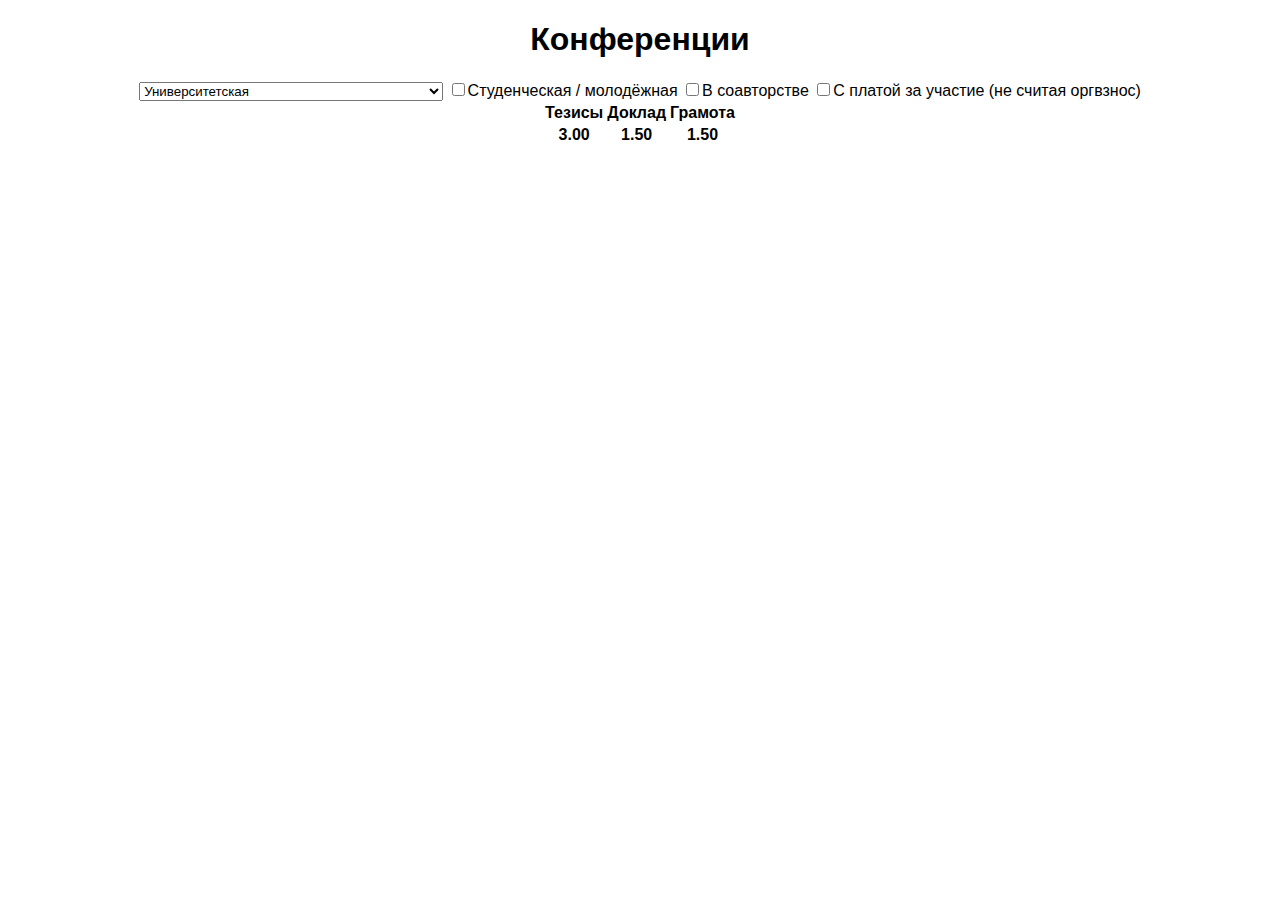
<file: index.html>
<!DOCTYPE html>
<html lang="en">
<head>
<link rel="apple-touch-icon" sizes="180x180" href="apple-touch-icon.png">
<link rel="icon" type="image/png" sizes="32x32" href="favicon-32x32.png">
<link rel="icon" type="image/png" sizes="16x16" href="favicon-16x16.png">
<link rel="manifest" href="site.webmanifest">
<link rel="mask-icon" href="safari-pinned-tab.svg" color="#5bbad5">
<meta name="msapplication-TileColor" content="#da532c">
<meta name="theme-color" content="#ffffff">
<meta charset="UTF-8">
<meta name="viewport" content="width=device-width, initial-scale=1.0">
<title>Помощник по ПГАС</title>
<style>
    body {
        font-family: Arial, sans-serif;
        text-align: center;
    }
    button {
        padding: 10px 20px;
        margin-top: 20px;
        font-size: 16px;
        cursor: pointer;
    }
    table {
        margin-left: auto;
        margin-right: auto;
    }
</style>
<script src="const.js"></script>
</head>
<body>
    <h1>Конференции</h1>
    <div>
        <select id="sel1">
            <option selected="">Университетская</option>
            <option>Всероссийская</option>
            <option>Международная (с проведением в России)</option>
            <option>Международная (с проведением за рубежом)</option>
        </select>
        <label for="c1"><input type="checkbox" id="c1">Студенческая / молодёжная</label>
        <label for="c2"><input type="checkbox" id="c2">В соавторстве</label>
        <label for="c3"><input type="checkbox" id="c3">С платой за участие (не считая оргвзнос)</label>
    </div>
    <div>
        <table class="center">
            <tr>
                <th>Тезисы</th>
                <th>Доклад</th>
                <th>Грамота</th>
            </tr>
            <tr>
                <th id="v1"></th>
                <th id="v2"></th>
                <th id="v3"></th>
            </tr>
        </table>
    </div>

    <script>
        function calculatePoints() {
            var level = document.getElementById('sel1').value;
            var points = basePoints[level].slice();
            if (document.getElementById('c1').checked) {
                for (var i = 0; i < points.length; i++) {
                    points[i] *= 0.8;
                }
            }
            if (document.getElementById('c2').checked) {
                for (var i = 0; i < points.length; i++) {
                    points[i] *= 0.8;
                }
            }
            if (document.getElementById('c3').checked) {
                for (var i = 0; i < points.length; i++) {
                    points[i] *= 0.4;
                }
            }
            for (var i = 1; i <= 3; i++) {
                document.getElementById(`v${i}`).innerText = parseFloat(points[i-1]).toPrecision(3);
            }
        }
        
        var idsToListen = ["sel1", "c1", "c2", "c3"];
        for (var i = 0; i < idsToListen.length; i++) {
            let element = document.getElementById(idsToListen[i]);
            element.addEventListener("change", function() {
                calculatePoints();
            });
        };

        calculatePoints();
    </script>
</body>
</html>
</file>
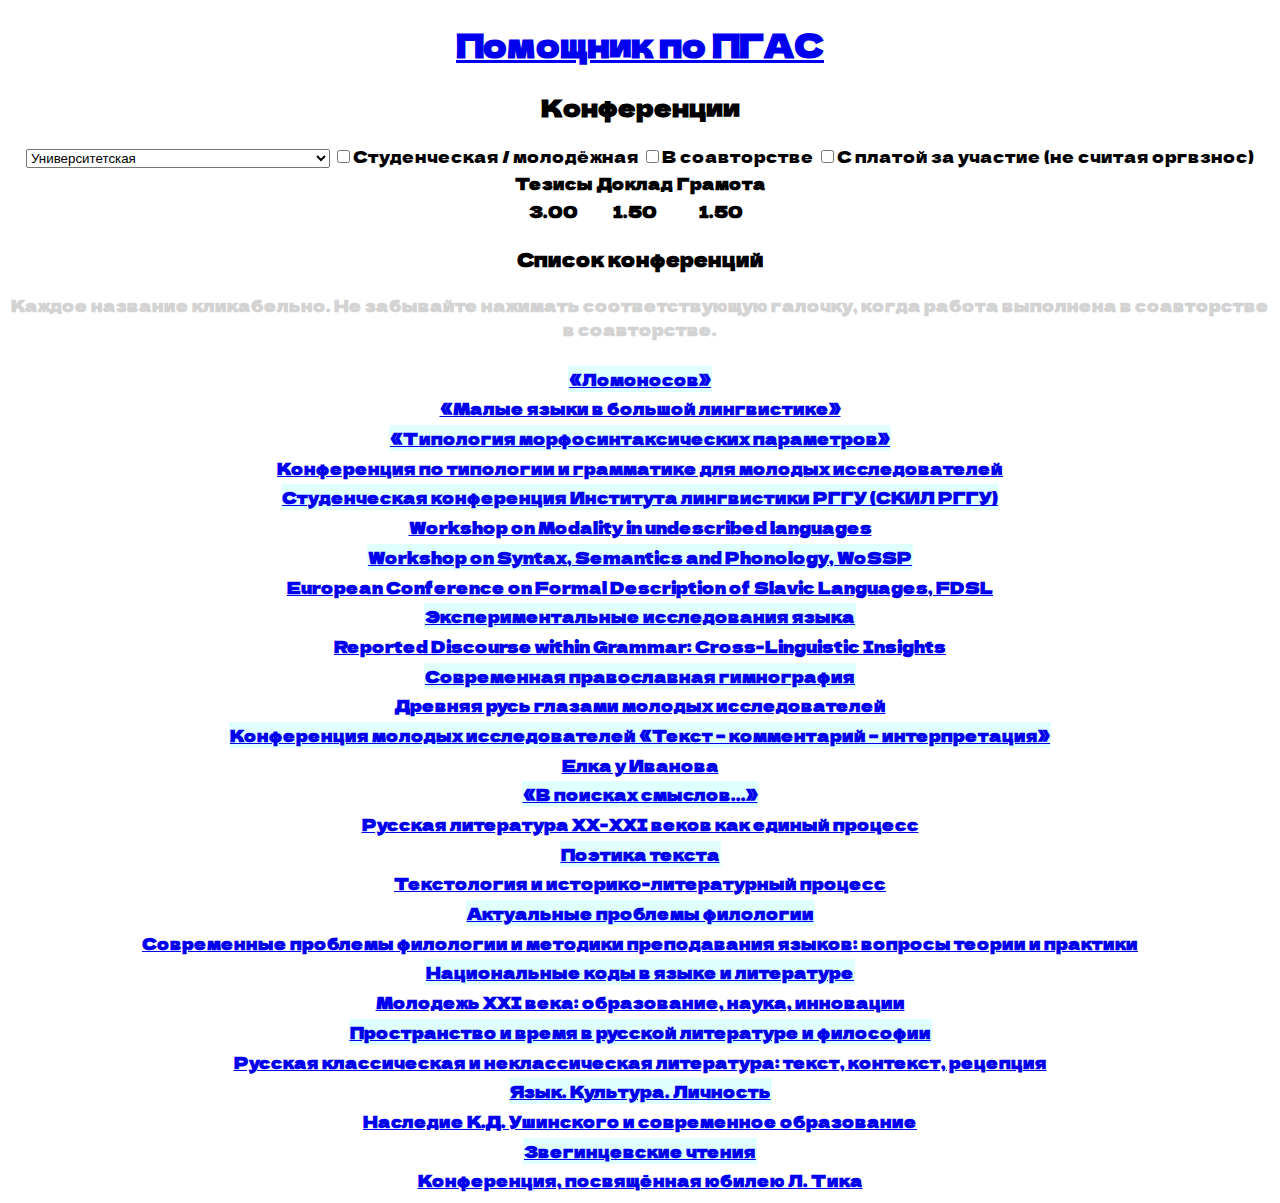
<file: calculator.html>
<!DOCTYPE html>
<html lang="en">
<head>
<link rel="preconnect" href="https://fonts.googleapis.com">
<link rel="preconnect" href="https://fonts.gstatic.com" crossorigin>
<link href="https://fonts.googleapis.com/css2?family=Dela+Gothic+One&display=swap" rel="stylesheet">
<link rel="apple-touch-icon" sizes="180x180" href="apple-touch-icon.png">
<link rel="icon" type="image/png" sizes="32x32" href="favicon-32x32.png">
<link rel="icon" type="image/png" sizes="16x16" href="favicon-16x16.png">
<link rel="manifest" href="site.webmanifest">
<link rel="mask-icon" href="safari-pinned-tab.svg" color="#5bbad5">
<meta name="msapplication-TileColor" content="#da532c">
<meta name="theme-color" content="#ffffff">
<meta charset="UTF-8">
<meta name="viewport" content="width=device-width, initial-scale=1.0">
<title>Помощник по ПГАС</title>
<link rel="stylesheet" href="style.css">
<script src="const.js"></script>
</head>
<body>
    <h1><a href=index.html>Помощник по ПГАС</a></h1>
    <h2>Конференции</h2>
    <div>
        <select id="sel1">
            <option selected="">Университетская</option>
            <option>Всероссийская</option>
            <option>Международная (с проведением в России)</option>
            <option>Международная (с проведением за рубежом)</option>
        </select>
        <label for="c1"><input type="checkbox" id="c1">Студенческая / молодёжная</label>
        <label for="c2"><input type="checkbox" id="c2">В соавторстве</label>
        <label for="c3"><input type="checkbox" id="c3">С платой за участие (не считая оргвзнос)</label>
    </div>
    <div>
        <table class="center">
            <tr>
                <th>Тезисы</th>
                <th>Доклад</th>
                <th>Грамота</th>
            </tr>
            <tr>
                <th id="v1"></th>
                <th id="v2"></th>
                <th id="v3"></th>
            </tr>
        </table>
    </div>

    <h3>Список конференций</h3>
    <h4 style="color: lightgray">Каждое название кликабельно. Не забывайте нажимать соответствующую галочку, когда работа выполнена в соавторстве в соавторстве.</h4>

    <table>
        <tr><th style="display: inline-block; background-color: lightcyan"><a href="calculator.html?level=int&student">«Ломоносов»</a></th></tr>
        <tr><th style="display: inline-block; background-color: white"><a href="calculator.html?level=rus">«Малые языки в большой лингвистике»</a></th></tr>
        <tr><th style="display: inline-block; background-color: lightcyan"><a href="calculator.html?level=rus">«Типология морфосинтаксических параметров»</a></th></tr>
        <tr><th style="display: inline-block; background-color: white"><a href="calculator.html?level=rus&student">Конференция по типологии и грамматике для молодых исследователей</a></th></tr>
        <tr><th style="display: inline-block; background-color: lightcyan"><a href="calculator.html?level=rus&student">Студенческая конференция Института лингвистики РГГУ (СКИЛ РГГУ)</a></th></tr>
        <tr><th style="display: inline-block; background-color: white"><a href="calculator.html?level=for">Workshop on Modality in undescribed languages</a></th></tr>
        <tr><th style="display: inline-block; background-color: lightcyan"><a href="calculator.html?level=for&student">Workshop on Syntax, Semantics and Phonology, WoSSP</a></th></tr>
        <tr><th style="display: inline-block; background-color: white"><a href="calculator.html?level=for">European Conference on Formal Description of Slavic Languages, FDSL </a></th></tr>
        <tr><th style="display: inline-block; background-color: lightcyan"><a href="calculator.html?level=rus&student">Экспериментальные исследования языка</a></th></tr>
        <tr><th style="display: inline-block; background-color: white"><a href="calculator.html?level=for">Reported Discourse within Grammar: Cross-Linguistic Insights</a></th></tr>
        <tr><th style="display: inline-block; background-color: lightcyan"><a href="calculator.html?level=rus">Современная православная гимнография</a></th></tr>
        <tr><th style="display: inline-block; background-color: white"><a href="calculator.html?level=rus&student">Древняя русь глазами молодых исследователей</a></th></tr>
        <tr><th style="display: inline-block; background-color: lightcyan"><a href="calculator.html?level=rus&student">Конференция молодых исследователей «Текст – комментарий – интерпретация»</a></th></tr>
        <tr><th style="display: inline-block; background-color: white"><a href="calculator.html?level=uni">Елка у Иванова</a></th></tr>
        <tr><th style="display: inline-block; background-color: lightcyan"><a href="calculator.html?level=rus&student">«В поисках смыслов...»</a></th></tr>
        <tr><th style="display: inline-block; background-color: white"><a href="calculator.html?level=rus">Русская литература ХХ-ХХI веков как единый процесс</a></th></tr>
        <tr><th style="display: inline-block; background-color: lightcyan"><a href="calculator.html?level=rus">Поэтика текста</a></th></tr>
        <tr><th style="display: inline-block; background-color: white"><a href="calculator.html?level=rus&student">Текстология и историко-литературный процесс</a></th></tr>
        <tr><th style="display: inline-block; background-color: lightcyan"><a href="calculator.html?level=rus&student">Актуальные проблемы филологии</a></th></tr>
        <tr><th style="display: inline-block; background-color: white"><a href="calculator.html?level=rus">Современные проблемы филологии и методики преподавания языков: вопросы теории и практики</a></th></tr>
        <tr><th style="display: inline-block; background-color: lightcyan"><a href="calculator.html?level=rus">Национальные коды в языке и литературе</a></th></tr>
        <tr><th style="display: inline-block; background-color: white"><a href="calculator.html?level=rus&student">Молодежь XXI века: образование, наука, инновации</a></th></tr>
        <tr><th style="display: inline-block; background-color: lightcyan"><a href="calculator.html?level=rus&student">Пространство и время в русской литературе и философии</a></th></tr>
        <tr><th style="display: inline-block; background-color: white"><a href="calculator.html?level=rus">Русская классическая и неклассическая литература: текст, контекст, рецепция</a></th></tr>
        <tr><th style="display: inline-block; background-color: lightcyan"><a href="calculator.html?level=rus&student">Язык. Культура. Личность</a></th></tr>
        <tr><th style="display: inline-block; background-color: white"><a href="calculator.html?level=rus">Наследие К.Д. Ушинского и современное образование</a></th></tr>
        <tr><th style="display: inline-block; background-color: lightcyan"><a href="calculator.html?level=uni&student">Звегинцевские чтения</a></th></tr>
        <tr><th style="display: inline-block; background-color: white"><a href="calculator.html?level=uni&student">Конференция, посвящённая юбилею Л. Тика</a></th></tr>
    </table>

    <script>

        function loadParams() {
            const queryString = window.location.search;
            const urlParams = new URLSearchParams(queryString);

            const levelOptions = {
                "uni": 0,
                "rus": 1,
                "int": 2,
                "for": 3,
            };

            if (urlParams.has('level')){
                let index = levelOptions[urlParams.get('level')];
                let value = document.getElementById('sel1').children[index].text;
                document.getElementById('sel1').value = value;
            }

            if (urlParams.has('student')){
                document.getElementById('c1').checked = true;
            }
            if (urlParams.has('coauthored')){
                document.getElementById('c2').checked = true;
            }
            if (urlParams.has('paid')){
                document.getElementById('c3').checked = true;
            }
        }

        function calculatePoints() {
            var level = document.getElementById('sel1').value;
            var points = basePoints[level].slice();
            if (document.getElementById('c1').checked) {
                for (var i = 0; i < points.length; i++) {
                    points[i] *= 0.8;
                }
            }
            if (document.getElementById('c2').checked) {
                for (var i = 0; i < points.length; i++) {
                    points[i] *= 0.8;
                }
            }
            if (document.getElementById('c3').checked) {
                for (var i = 0; i < points.length; i++) {
                    points[i] *= 0.4;
                }
            }
            for (var i = 1; i <= 3; i++) {
                document.getElementById(`v${i}`).innerText = parseFloat(points[i-1]).toPrecision(3);
            }
        }
        
        var idsToListen = ["sel1", "c1", "c2", "c3"];
        for (var i = 0; i < idsToListen.length; i++) {
            let element = document.getElementById(idsToListen[i]);
            element.addEventListener("change", function() {
                calculatePoints();
            });
        };

        loadParams();
        calculatePoints();
    </script>
</body>
</html>
</file>
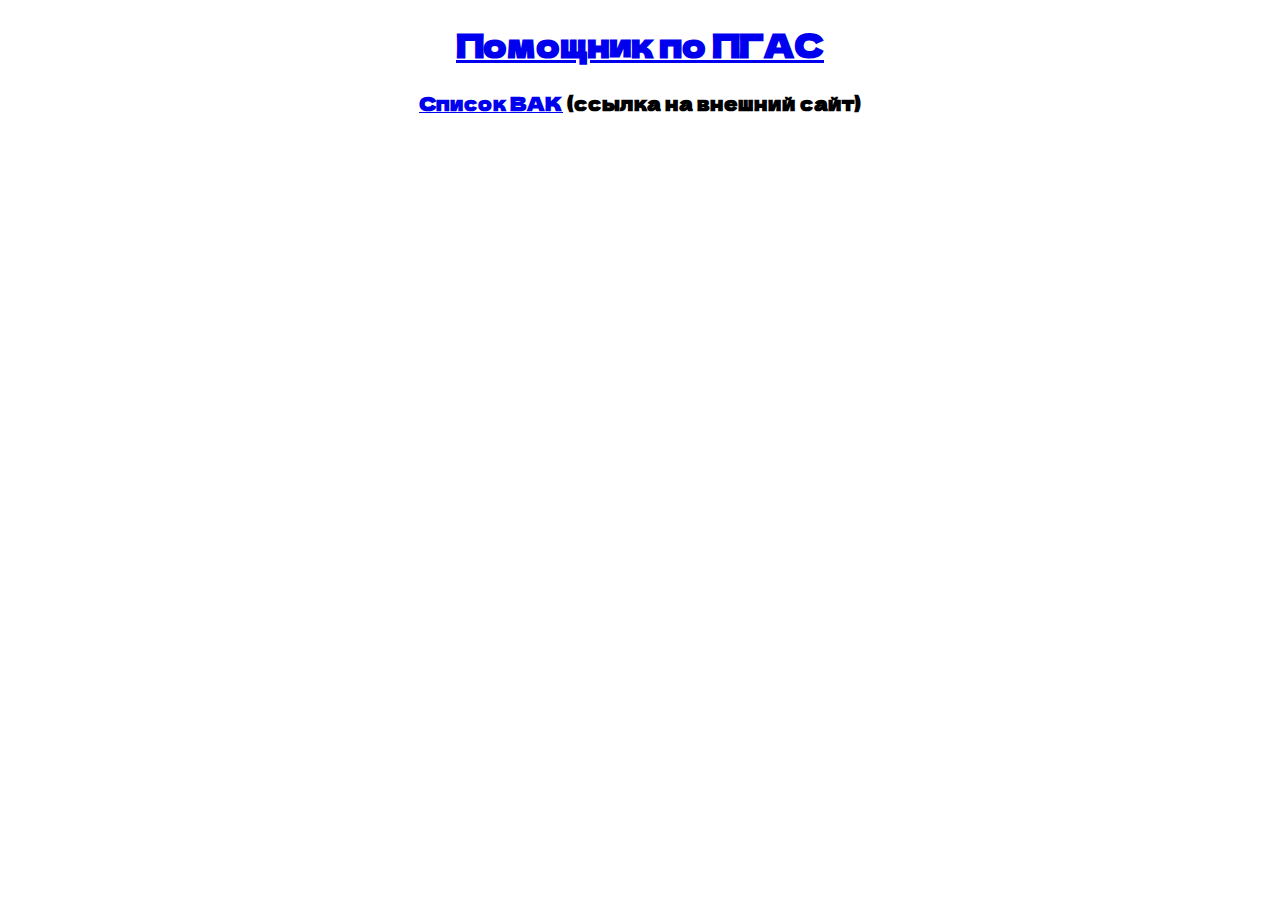
<file: resources.html>
<!DOCTYPE html>
<html lang="en">
<head>
<link rel="preconnect" href="https://fonts.googleapis.com">
<link rel="preconnect" href="https://fonts.gstatic.com" crossorigin>
<link href="https://fonts.googleapis.com/css2?family=Dela+Gothic+One&display=swap" rel="stylesheet">
<link rel="apple-touch-icon" sizes="180x180" href="apple-touch-icon.png">
<link rel="icon" type="image/png" sizes="32x32" href="favicon-32x32.png">
<link rel="icon" type="image/png" sizes="16x16" href="favicon-16x16.png">
<link rel="manifest" href="site.webmanifest">
<link rel="mask-icon" href="safari-pinned-tab.svg" color="#5bbad5">
<meta name="msapplication-TileColor" content="#da532c">
<meta name="theme-color" content="#ffffff">
<meta charset="UTF-8">
<meta name="viewport" content="width=device-width, initial-scale=1.0">
<title>Помощник по ПГАС</title>
<link rel="stylesheet" href="style.css">
</head>
<body>
    <h1><a href=index.html>Помощник по ПГАС</a></h1>
    <h3><a href="https://sibac.info/sites/default/files/blog/perechen-vak-17.07.2023.pdf">Список ВАК</a> (ссылка на внешний сайт)</h3>
</body>
</html>
</file>
<file: style.css>
body {
    font-family: "Dela Gothic One", sans-serif;
    text-align: center;
}
table {
    margin-left: auto;
    margin-right: auto;
}
</file>
